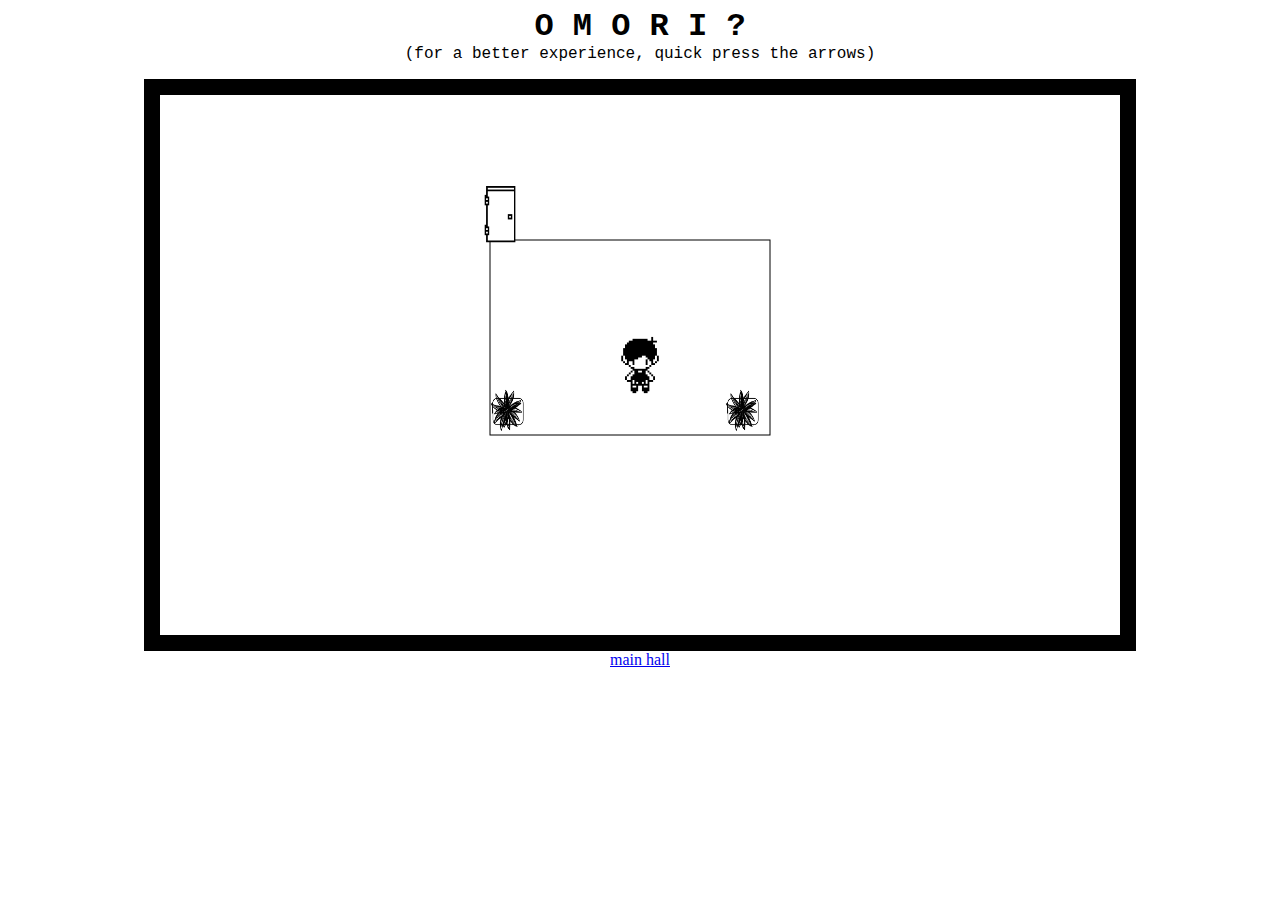
<file: game/banheiro.html>
<!DOCTYPE html>
    <html>
        <head>
            
            <meta charset="utf-8">
            <title>silly game</title>
            <link rel="stylesheet" href="style.css">

        </head>

        <body>

            <h1>O M O R I ?</h1>
            <p>(for a better experience, quick press the arrows)</p>
            <canvas id="Canvas" width="960" height="540">
                <div id="white_room"></div>
            </canvas>
            <a href="main_hall.html">main hall</a>

            <script src="bathroom.js"></script>

        </body>
    </html>
</file>
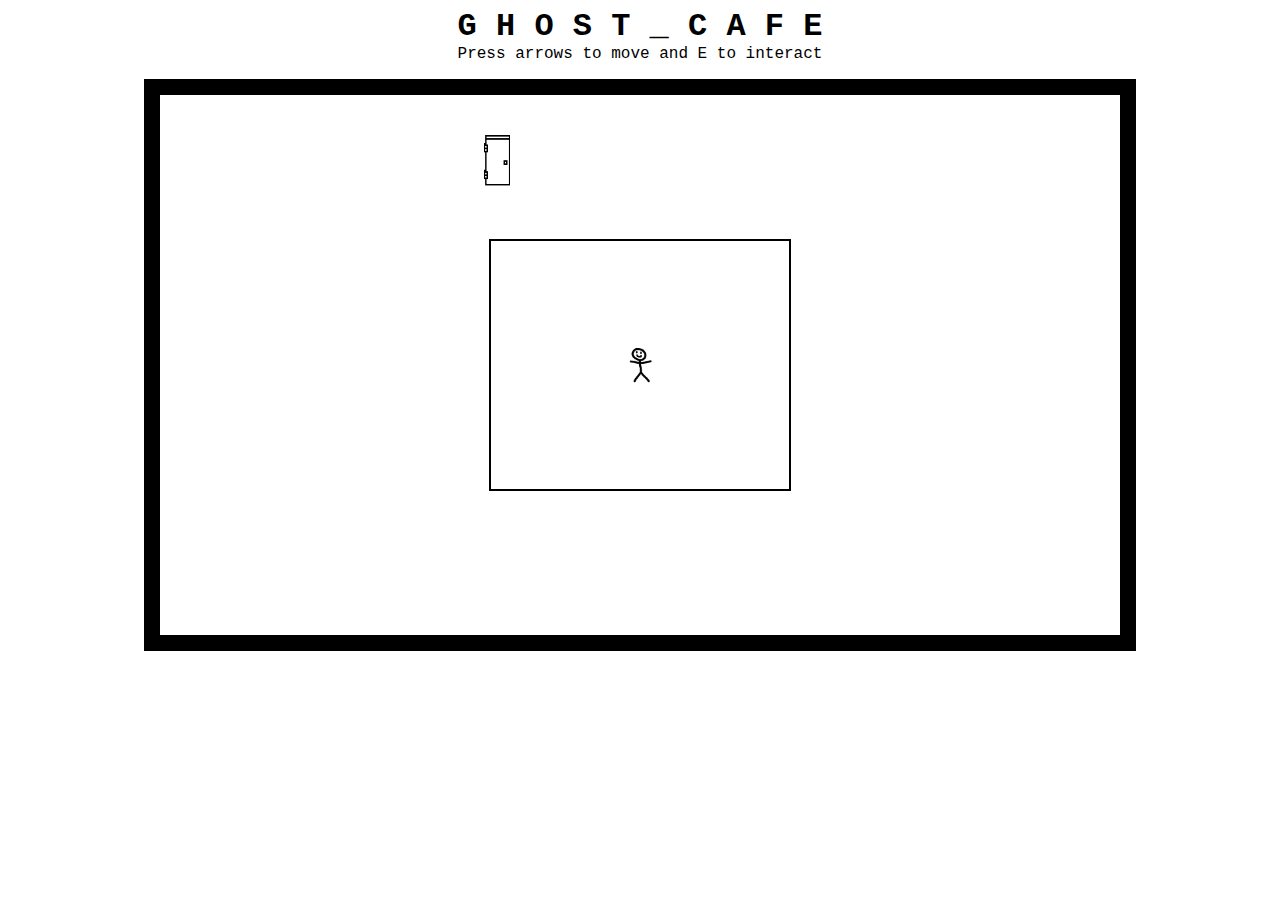
<file: game/main_hall.html>
<!DOCTYPE html>
    <html>
        <head>
            
            <meta charset="utf-8">
            <title>silly game</title>
            <link rel="stylesheet" href="style.css">

        </head>

        <body>

            <h1>G H O S T _ C A F E</h1>
            <p>Press arrows to move and E to interact</p>
            <canvas id="Canvas" width="960" height="540"></canvas>
            <div class="dialogue">A expressão Lorem ipsum em design gráfico e editoração é um texto padrão em latim utilizado na produção gráfica para preencher os espaços de texto em publicações para testar e ajustar aspectos visuais antes de utilizar conteúdo real.A expressão Lorem ipsum em design gráfico e editoração é um texto padrão em latim utilizado na produção gráfica para preencher os espaços de texto em publicações para testar e ajustar aspectos visuais antes de utilizar conteúdo real.</div>
            <div class="cutscene">
                <img class="cutsceneImg" src="sprites/omori/omStanding_F.png">
                <div class="cutsceneDialogue">Cutscene Text</div>
            </div>
            <script src="main_hall.js"></script>
            <script src="dialogueSystem.js"></script>
            <script src="cutscenes.js"></script>

        </body>

    </html>
</file>
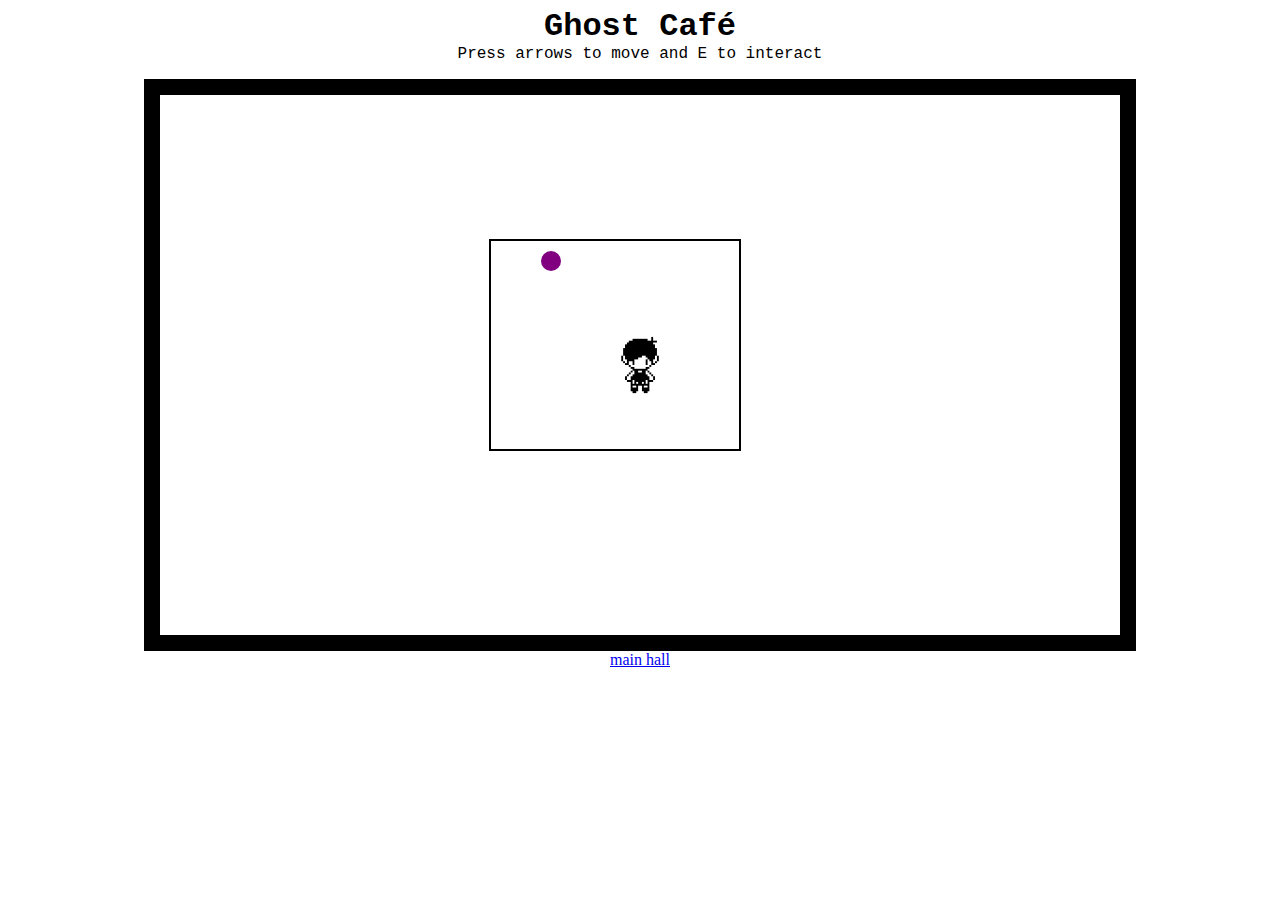
<file: game/stock.html>
<!DOCTYPE html>
    <html>
        <head>
            
            <meta charset="utf-8">
            <title>Café Fantôme</title>
            <link rel="stylesheet" href="style.css">

        </head>

        <body>

            <h1>Ghost Café</h1>
            <p>Press arrows to move and E to interact</p>
            <canvas id="Canvas" width="960" height="540">
                <div id="white_room"></div>
            </canvas>
            <a href="main_hall.html">main hall</a>

            <script src="stock.js"></script>
            <script src="dialogueSystem.js"></script>
<script src="cutscenes.js"></script>
<script src="DialogueOptionManagement.js"></script>

        </body>
    </html>
</file>
<file: game/style.css>
body{
    image-rendering: pixelated;
    align-items: center;
    justify-content: center;
    display: flex;
    flex-direction: column;
}

h1{
    font-size: 2em;
    font-weight: bold;
    font-family: 'Courier New', Courier, monospace;
    margin-bottom: 0;
    padding-bottom: 0;
    margin-top: 0;
    padding-top: 0;
}

p{
    font-family: 'Courier New', Courier, monospace;
    margin-top: 0;
    padding-top: 0;
}

#white_room{
    border: 3px solid black;
    height: 300px;
    width: 300px;

}

#Canvas{
    border: 1em solid black;
    image-rendering: pixelated;
    height: 540px;
    width: 960px;
}

.dialogue {
    /*positioning and styling*/
    position: absolute;
    top: 78%;
    left: 50%;
    bottom: 15px;
    transform: translateX(-50%);
    background-color: black;
    border: solid white 3px;
    color: white;
    padding: 20px;
    font-family: 'Courier New', Courier, monospace;
    font-size: 1.2em;
    width: 60%;
    /*setting behaviors*/
    max-height: 100px;
    overflow:hidden;
    display: none;
}

.cutscene{
    display: none;
    position: absolute;
    top: 0;
    left: 0;
    width: 100%;
    height: 100%;
}

.cutsceneDialogue {
    position: absolute;
    top: 0;
    left: 0;
    right:0;
    padding-bottom: 0;
    width: 97%;
    background-color: black;
    color: white;
    margin-top: 20px;
    margin-left: 20px;
    padding: 5px;
    max-height: 200px; /* allows space for options */
    overflow: hidden;
    display: flex;
    flex-direction: column;
    gap: 5px;
    font-family: 'Courier New', Courier, monospace;
    font-size: 1em;
    justify-content: space-between;
}

.cutsceneImg{
    position: absolute;
    bottom: 10%;
    right: 10%;
    transform: translateX(-50%);
    height: 40%;
}

.cutsceneDialogueContainer {
    position: absolute;
    top: 78%;
    left: 50%;
    bottom: 15px;
    transform: translateX(-50%);
    background-color: black;
    border: solid white 3px;
    color: white;
    padding: 20px;
    width: 60%;
    max-height: 200px; /* allows space for options */
    overflow: hidden;
    display: flex;
    flex-direction: column;
    font-family: 'Courier New', Courier, monospace;
    font-size: 1.2em;
}

.OptionsContainer {
    margin-top: 33px;
    display: flex;
    flex-direction: column;
}

.option {
    color: white;
    padding: 3px;
    border-radius: 4px;
    margin-bottom: 0;
}
.option.highlighted {
    background-color: #555;
}

#temporizador {
    position: fixed;
    top: 20px;
    right: 20px;
    background-color: rgba(0, 0, 0, 0.85);
    color: #00ff88;
    font-size: 32px;
    padding: 10px 20px;
    border-radius: 12px;
    border: 2px solid #00ff88;
    font-family: monospace;
    z-index: 999999;
    box-shadow: 0 0 15px #00ff88;
    display: none;
}
</file>
